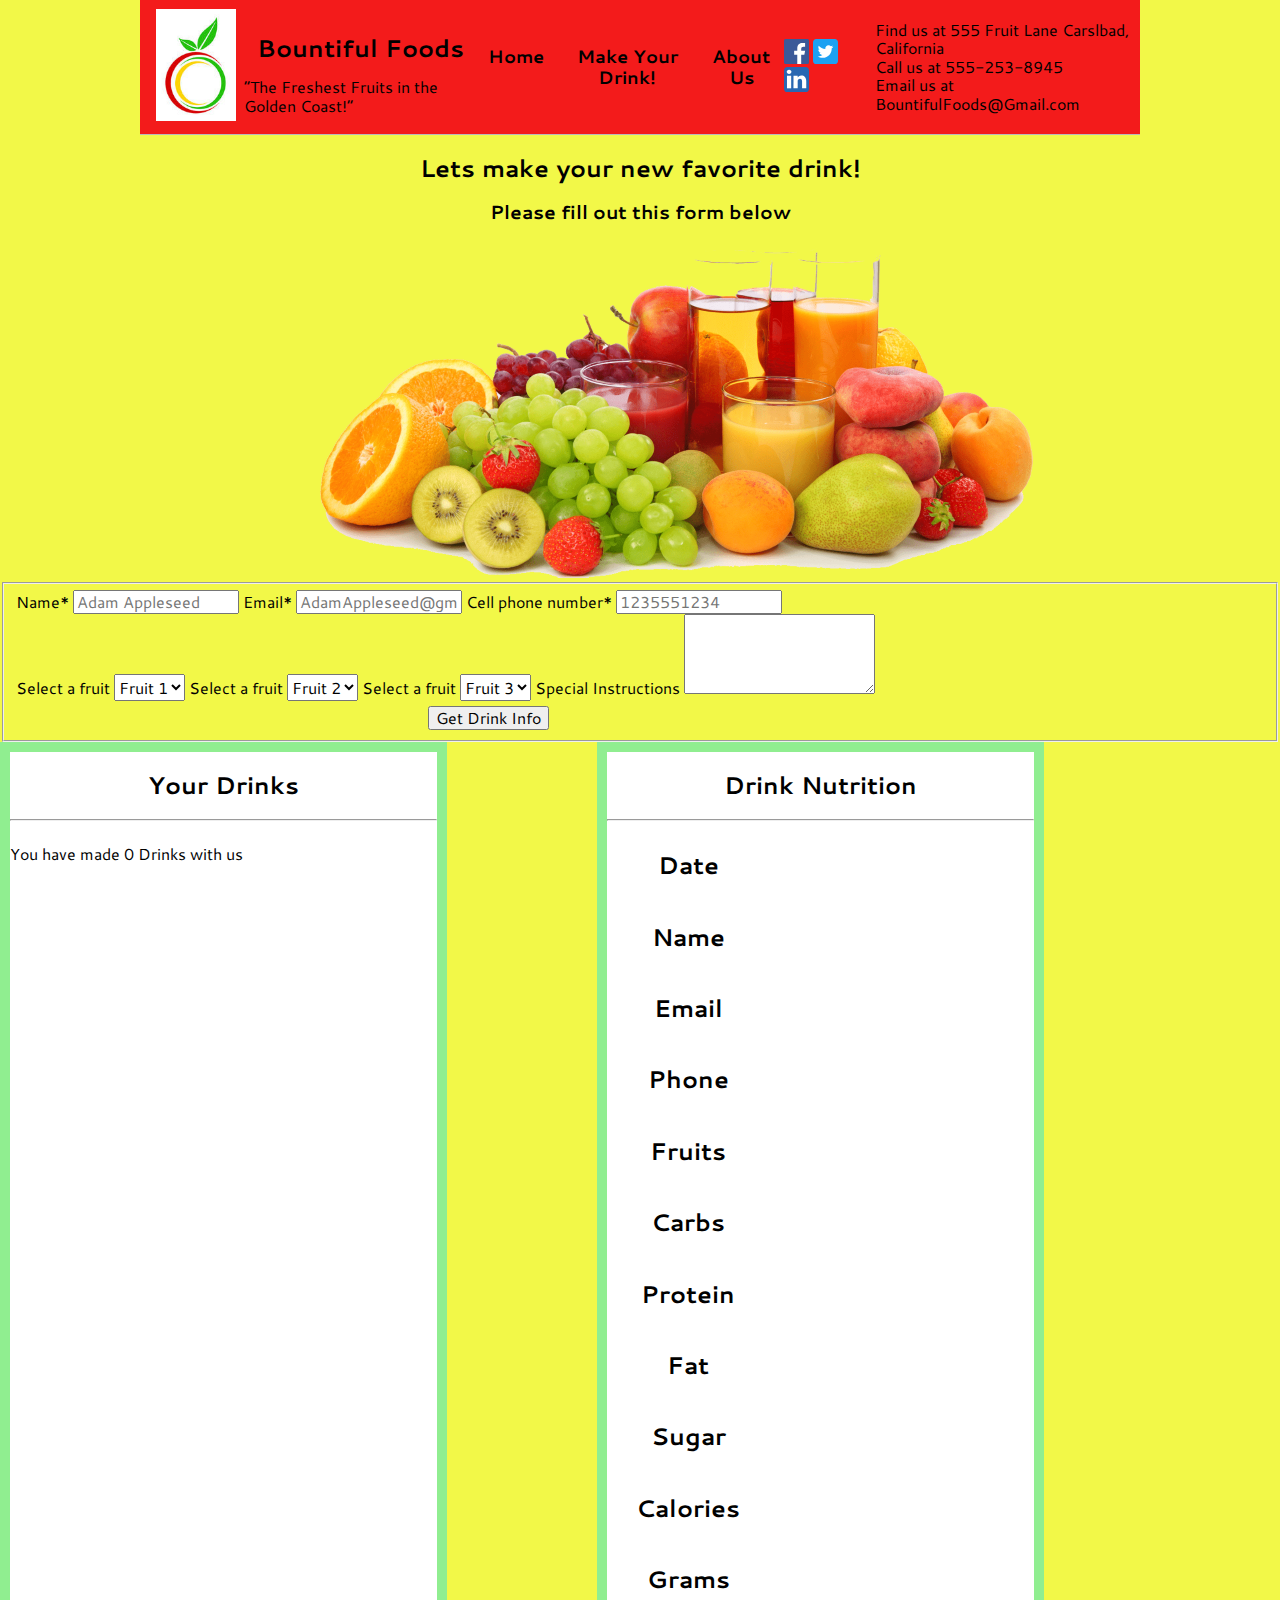
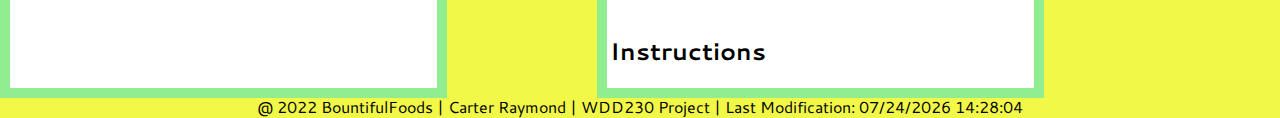
<file: src/fresh.html>
<!DOCTYPE html>
<html lang="en-us">

<head>
    <meta name="viewport" content="width=device-width, initial-scale=1.0">
    <meta charset="UTF-8">
    <title>BountifulFoods-The Freshest Fruits in the Golden Coast</title>
    <meta name="description"
        content="The main website for Bountiful Foods. Our mission is to provide fresh and healthy food options, including organic, made to order, fruit drinks and fruit bags, to the local population and to tourists visiting the coastal areas.">
    <link rel="preconnect" href="https://fonts.googleapis.com">
    <link rel="preconnect" href="https://fonts.gstatic.com" crossorigin>
    <link href="https://fonts.googleapis.com/css2?family=Cantarell:wght@400;700&display=swap" rel="stylesheet">
    <link rel="stylesheet" href="./styles/normalize.css">
    <link rel="stylesheet" href="./styles/base.css">
    <link rel="stylesheet" href="./styles/large.css">
    <link rel="icon" type="image/png" sizes="32x32" href="./images/favicon-32x32.png">
</head>

<body>
    <header>

        <div class="logo">
            <picture>
                <img class="lazy" src="./images/placeholder.jpg" data-src="./images/bountiful_foods_logo.jpg"
                    alt="Bountiful Foods Logo">
            </picture>
            <section class="headings">
                <h1>Bountiful Foods</h1>
                <q class="Slogan">The Freshest Fruits in the Golden Coast!</q>
            </section>
        </div>
        <nav>
            <ul class="navigation">
                <li><a class="ham" href="#">&#9776;</a></li>
                <li><a href="index.html">Home</a></li>
                <li><a href="fresh.html">Make Your Drink!</a></li>
                <li><a href="aboutUs.html">About Us</a></li>
            </ul>
        </nav>

        <div class="social">
            <a href="https://facebook.com"><svg enable-background="new 0 0 32 32" height="32px" id="Layer_1"
                    viewBox="0 0 32 32" width="32px" xml:space="preserve" xmlns="http://www.w3.org/2000/svg"
                    xmlns:xlink="http://www.w3.org/1999/xlink">
                    <g>
                        <path
                            d="M32,30c0,1.104-0.896,2-2,2H2c-1.104,0-2-0.896-2-2V2c0-1.104,0.896-2,2-2h28c1.104,0,2,0.896,2,2V30z"
                            fill="#3B5998" />
                        <path
                            d="M22,32V20h4l1-5h-5v-2c0-2,1.002-3,3-3h2V5c-1,0-2.24,0-4,0c-3.675,0-6,2.881-6,7v3h-4v5h4v12H22z"
                            fill="#FFFFFF" id="f" />
                    </g>
                </svg></a>
            <a href="https://twitter.com"><svg height="32px"
                    style="fill-rule:evenodd;clip-rule:evenodd;stroke-linejoin:round;stroke-miterlimit:2;"
                    viewBox="0 0 512 512" width="32px" xml:space="preserve" xmlns="http://www.w3.org/2000/svg"
                    xmlns:xlink="http://www.w3.org/1999/xlink">
                    <g>
                        <path
                            d="M448,512l-384,0c-35.328,0 -64,-28.672 -64,-64l0,-384c0,-35.328 28.672,-64 64,-64l384,0c35.328,0 64,28.672 64,64l0,384c0,35.328 -28.672,64 -64,64Z"
                            id="Dark_Blue" style="fill:#1da1f2;fill-rule:nonzero;" />
                        <path
                            d="M196.608,386.048c120.704,0 186.752,-100.096 186.752,-186.752c0,-2.816 0,-5.632 -0.128,-8.448c12.8,-9.216 23.936,-20.864 32.768,-34.048c-11.776,5.248 -24.448,8.704 -37.76,10.368c13.568,-8.064 23.936,-20.992 28.928,-36.352c-12.672,7.552 -26.752,12.928 -41.728,15.872c-12.032,-12.8 -29.056,-20.736 -47.872,-20.736c-36.224,0 -65.664,29.44 -65.664,65.664c0,5.12 0.64,10.112 1.664,14.976c-54.528,-2.688 -102.912,-28.928 -135.296,-68.608c-5.632,9.728 -8.832,20.992 -8.832,33.024c0,22.784 11.648,42.88 29.184,54.656c-10.752,-0.384 -20.864,-3.328 -29.696,-8.192l0,0.896c0,31.744 22.656,58.368 52.608,64.384c-5.504,1.536 -11.264,2.304 -17.28,2.304c-4.224,0 -8.32,-0.384 -12.288,-1.152c8.32,26.112 32.64,45.056 61.312,45.568c-22.528,17.664 -50.816,28.16 -81.536,28.16c-5.248,0 -10.496,-0.256 -15.616,-0.896c28.928,18.432 63.488,29.312 100.48,29.312"
                            id="Logo__x2014__FIXED" style="fill:#fff;fill-rule:nonzero;" />
                    </g>
                </svg></a>
            <a href="https://linkedin.com"><svg height="32px"
                    style="fill-rule:evenodd;clip-rule:evenodd;stroke-linejoin:round;stroke-miterlimit:2;"
                    viewBox="0 0 512 512" width="32px" xml:space="preserve" xmlns="http://www.w3.org/2000/svg"
                    xmlns:xlink="http://www.w3.org/1999/xlink">
                    <g id="g5891">
                        <path
                            d="M512,64c0,-35.323 -28.677,-64 -64,-64l-384,0c-35.323,0 -64,28.677 -64,64l0,384c0,35.323 28.677,64 64,64l384,0c35.323,0 64,-28.677 64,-64l0,-384Z"
                            id="background" style="fill:#2867b2;" />
                        <g id="shapes">
                            <rect height="257.962" id="rect11" style="fill:#fff;" width="85.76" x="61.053"
                                y="178.667" />
                            <path
                                d="M104.512,54.28c-29.341,0 -48.512,19.29 -48.512,44.573c0,24.752 18.588,44.574 47.377,44.574l0.554,0c29.903,0 48.516,-19.822 48.516,-44.574c-0.555,-25.283 -18.611,-44.573 -47.935,-44.573Z"
                                id="path13-0" style="fill:#fff;fill-rule:nonzero;" />
                            <path
                                d="M357.278,172.601c-45.49,0 -65.866,25.017 -77.276,42.589l0,-36.523l-85.738,0c1.137,24.197 0,257.961 0,257.961l85.737,0l0,-144.064c0,-7.711 0.554,-15.42 2.827,-20.931c6.188,-15.4 20.305,-31.352 43.993,-31.352c31.012,0 43.436,23.664 43.436,58.327l0,138.02l85.741,0l0,-147.93c0,-79.237 -42.305,-116.097 -98.72,-116.097Z"
                                id="path15" style="fill:#fff;fill-rule:nonzero;" />
                        </g>
                    </g>
                </svg></a>

        </div>
        <p>Find us at 555 Fruit Lane Carslbad, California<br>
            Call us at 555-253-8945<br> Email us at BountifulFoods@Gmail.com
        </p>

    </header>
    <h2 id="join_title">Lets make your new favorite drink!</h2>
    <h3 id="join_subtitle">Please fill out this form below</h3>
    <img class="lazy" id="fruit-drinks" src="./images/placeholder.jpg" data-src="./images/fruit-drink-banner-min.png" alt="Fruit Drink Spread">
    <div class="formContainer">
        <form id="form" onsubmit="return false">
            <fieldset>
                <label >Name* <input type="text" id="fname" name="fname" placeholder="Adam Appleseed" required></label>
                <label >Email*
                    <input type="email" id="email" name="email" placeholder="AdamAppleseed@gmail.com" required></label>
                <label >Cell phone number*
                    <input type="tel" id="phone" name="phone" placeholder="1235551234" required></label>
                    <br>
                <label >Select a fruit
                    <select name="Fruit1" id="fruit1" required>
                        <option value="">Fruit 1</option>
                    </select>
                </label>
                <label >Select a fruit
                    <select name="Fruit2" id="fruit2" required>
                        <option value="">Fruit 2</option>
                    </select>
                </label>
                <label >Select a fruit
                    <select name="Fruit3" id="fruit3" required>
                        <option value="">Fruit 3</option>
                    </select>
                </label>
                <label >Special Instructions
                    <textarea name="instructions" id="instructions" rows="4" cols="23"></textarea>
                </label>
                <br>
                <button id="submitForm" type="submit">Get Drink Info</button>
            </fieldset>
            <input type="text" id="drink-date" name="drink-date" hidden>
        </form>
    </div>
    <div id="drinks-grid-container">
        <div id="user-drink">
            <h2>Your Drinks</h2>
            <hr>
            <div id="drink-list-inner-div">
                <table id="userDrinks">
                </table>
            </div>
            <p id="drink-counter"></p>
        </div>
        <div id="receipt">
            <h2>Drink Nutrition</h2>
            <hr>
            <table id="userDrinkReceipt">
                <tr>
                    <td>
                        <h2>Date</h2>
                    </td>
                    <td id="drinkDate">
                        <p></p>
                    </td>
                </tr>
                <tr>
                    <td>
                        <h2>Name</h2>
                    </td>
                    <td id="drink-fname">
                        <p></p>
                    </td>
                </tr>
                <tr>
                    <td>
                        <h2>Email</h2>
                    </td>
                    <td id="drink-email"></td>
                </tr>
                <tr>
                    <td>
                        <h2>Phone</h2>
                    </td>
                    <td id="drink-phone"></td>
                </tr>
                <tr>
                    <td>
                        <h2>Fruits</h2>
                    </td>
                    <td id="drink-fruitnames"></td>
                </tr>
                <tr>
                    <td>
                        <h2>Carbs</h2>
                    </td>
                    <td id="drink-carbs"></td>
                </tr>
                <tr>
                    <td>
                        <h2>Protein</h2>
                    </td>
                    <td id="drink-protein"></td>
                </tr>
                <tr>
                    <td>
                        <h2>Fat</h2>
                    </td>
                    <td id="drink-fat"></td>
                </tr>
                <tr>
                    <td>
                        <h2>Sugar</h2>
                    </td>
                    <td id="drink-sugar"></td>
                </tr>
                <tr>
                    <td>
                        <h2>Calories</h2>
                    </td>
                    <td id="drink-calories"></td>
                </tr>
                <tr>
                    <td>
                        <h2>Grams</h2>
                    </td>
                    <td id="drink-grams"></td>
                </tr>
                <tr>
                    <td>
                        <h2>Instructions</h2>
                    </td>
                    <td id="drink-instructions"></td>
                </tr>

            </table>
        </div>
    </div>
    <footer>
        <span id="lastModified">copyright/name/WDD230 Project/Last Modified</span>
    </footer>
    <script src="./scripts/last_modified.js"></script>
    <script src="./scripts/lazyload.js"></script>
    <script src="./scripts/datalist_fruits.js"></script>
</body>
</file>
<file: src/styles/base.css>
/*--------------Header Content------------- */
header {
	background-color: #f31b1b;
	padding: 5px 0;
	display: flex;
	align-items: center;
	max-width: 1000px;
	margin: 0 auto;
	border-bottom: 1px solid #bbb;
}

.logo {
	display: flex;
	align-items: center;
	margin-left: 1rem;
}

.logo img {
	width: 80px;
	height: auto;
}

.headings {
	display: flex;
	flex-direction: column;
	margin-left: .5rem;
}

.headings h1 {
	font-size: 1.5rem;
}

.m {
	letter-spacing: 1pt;
	color: #141414;
	font-weight: 700;
	font-size: 0.8rem;
}

.social {
	margin-right: 1.5rem;
}

.social svg {
	width: 25px;
	height: auto;
}
nav {
	margin: 0 auto;
	max-width: 760px;
	
}

.navigation {
	list-style: none;
	padding: 0;
}

.navigation li:first-child {
	display: block;
}

.navigation li {
	display: none;
}

.navigation a {
	display: block;
	padding: 0.75rem;
	text-align: right;
	text-decoration: none;
	color: black;
	font-weight: 700;
	transition: 0.5s;
	font-size: clamp(1rem, 2vmin, 1.5rem);
}

.navigation a.ham::before {
	content: "";
}
.responsive li {
	display: inline-flex;
}

.responsive a.ham::before {
	content: " ";
}

/*------------Main Body------------*/
h1,h2,h3,h4,h5{
	font-family: 'Cantarell', sans-serif;
	font-weight: 700;
}
p,div,section,figure,caption,a,img,footer{
	font-family: 'Cantarell', sans-serif;
	font-weight: 400;
}
body{
    background-color: rgb(242, 248, 72);
}
img#fruitSpread1{
	width: 100%;
	max-height: 275px;
	z-index: -1;
	position: absolute;
	top: -100px;
	
}
img#fruitSpread2{
	width: 100%;
	max-height: 300px;
	z-index: -1;
	position: relative;
}
main#index{
	display: grid;
	grid-template-columns: 1fr 1fr 1fr;
}
main div.summary{
	display: grid;
	background-color: white;
	width:30em;
	grid-column: 1/2;
	margin:30px 10% 0px 30px;
	border: 10px solid lightgreen;

	
}
main div.weather{
	display: grid;
	background-color: white;
	width:30em;
	grid-column: 2/4;
	margin:30px 30px 0px 10%;
	border: 10px solid lightgreen;

	
}
main div.fresh{
	display: grid;
	background-color: white;
	width:100%;
	grid-column: 1/4;
	margin-top:30px;
	text-align: center;
	border: 10px solid lightgreen;

}
div.fresh a#action-drink{
	font-size: larger;
}
footer img.footerlogo{
	display:block;
	margin-bottom: 10px;
	margin-left:50%
}
footer{
	text-align: center;
}

/*------------About Us page----------*/
h1,h2,h3{
	text-align: center;
}
div.ProfileCard {
    /* Center the content */
    align-items: center;
	text-align: center;
    display: block;
    justify-content: center;
	width: 50%;
	margin-left: 25%;
}

img.ProfileImage {
    display: block;
    height: 10%;
    width: 10%;
	border-radius: 50%;
	margin-bottom: 20px;
	margin-left: 45%;
}
div#Carlsbad-Map{
	margin-left: 25%;
}
/*----------Fresh Page-----------*/
h2#join_title{
	text-align: center;
}
h3#join_subtitle{
	text-align: center;
}
div#drinks-grid-container{
	display: grid;
	grid-template-columns: 1fr 1fr 1fr;
}
div#user-drink{
	background-color: white;
	border:10px solid lightgreen;
	width: 100%;

}
div#receipt{
	background-color: white;
	border:10px solid lightgreen;
	width: 100%;
	margin-left: 40%;
}
img#fruit-drinks{
	margin-left: 23%;
}
button#submitForm{
	margin-left: 33%;
	margin-top: 5px;
}
</file>
<file: src/styles/large.css>
@media only screen and (min-width: 60em) {
.navigation {
    display: flex;
}

.navigation li {
    display: block; /* change state in small view */
    flex: 1 1 auto;
}

.navigation a {
    text-align: center;
}

.navigation li:first-child {
    display: none;
}
}
</file>
